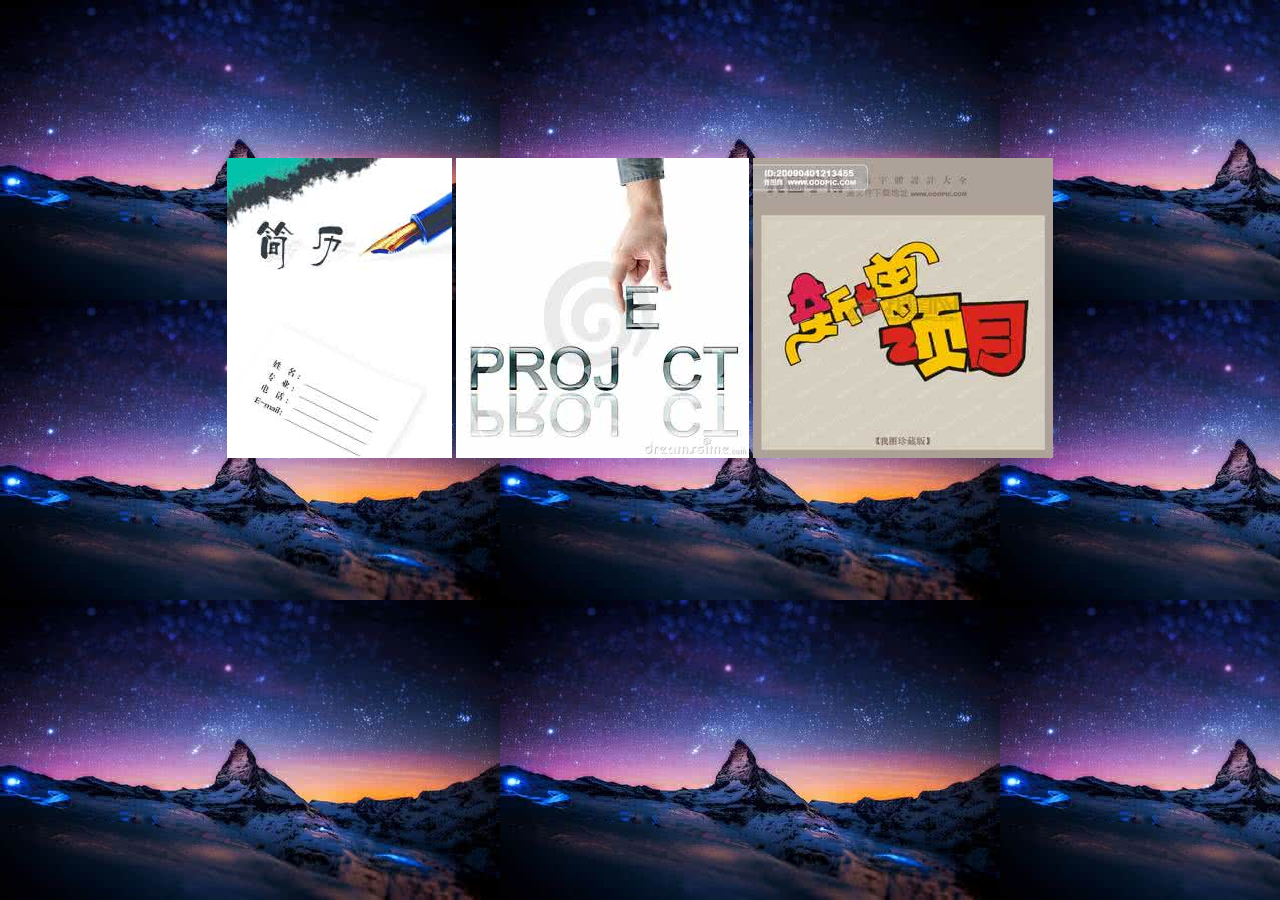
<file: index.html>
<!doctype html>
<html lang="en">
<head>
    <meta charset="UTF-8">
    <title>Document</title>
	<style>
		body{
			text-align: center;
			background: url(img/bg.jpg);
		}
		img{
			margin: 150px auto;
		}
	</style>
</head>
<body>
<a href="http://139.224.234.224/project/lyy/njgcxy/"><img src="img/jl.jpg" alt="简历"/></a>

<a href="http://139.224.234.224/project/yq/"><img src="img/xm1.jpg" alt=""/></a>

<a href="http://139.224.234.224/project/llr"><img src="img/xm2.jpg" alt=""/></a>
</body>
</html>
</file>
